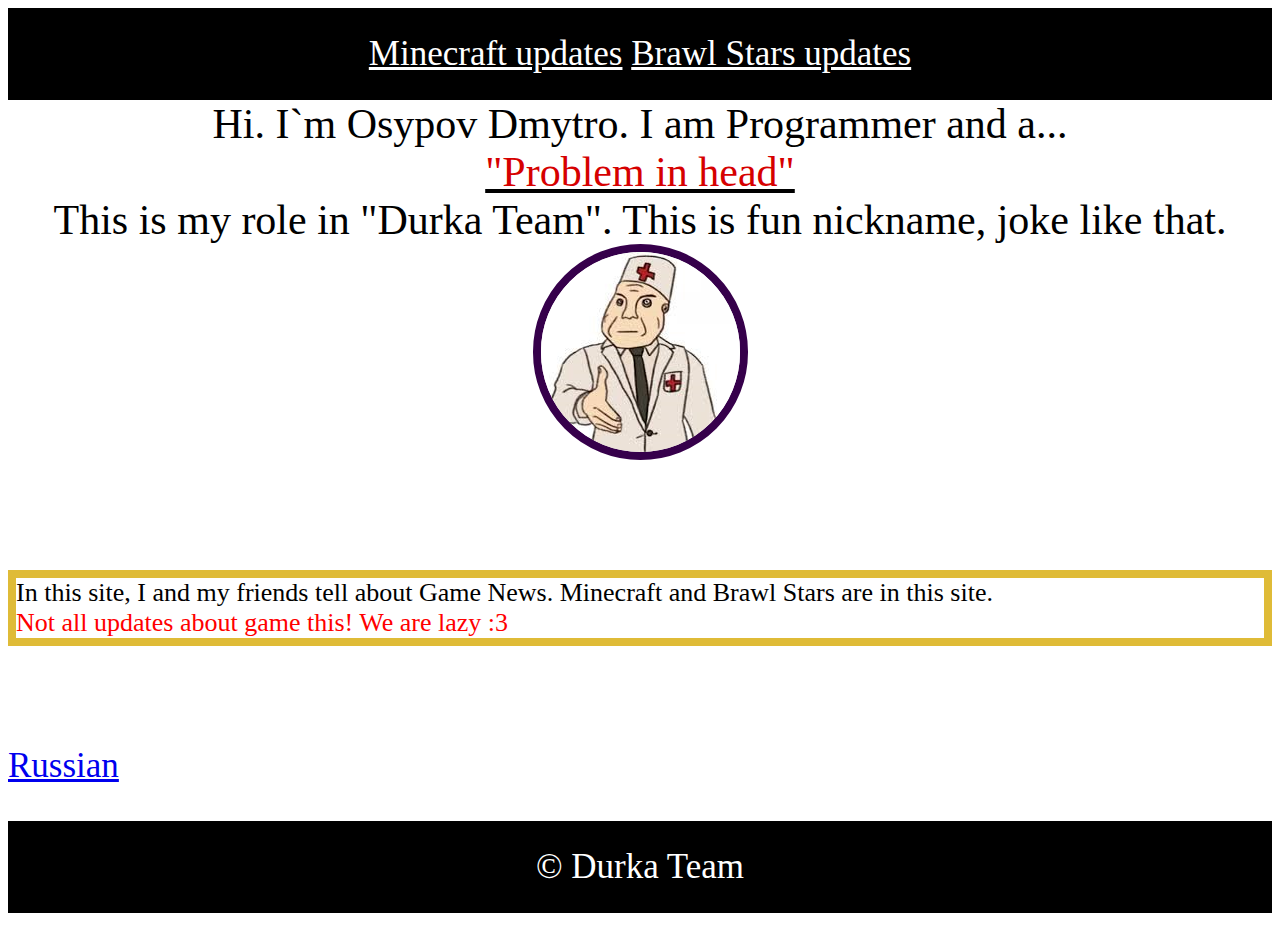
<file: index.html>
<!DOCTYPE html>
<meta charset="utf-8">
<html>
<head>
	<title>Game News "ProRok"</title>
	<link rel="stylesheet" type="text/css" href="style.css">
</head>
<body>

	<div class="link_to_update_info">
		<a href="Minecraft_update_eng.html">Minecraft updates</a>
		<a href="brawl_updates_eng.html">Brawl Stars updates</a>
	</div>

	<div class="I-InfoMe">
		Hi. I`m Osypov Dmytro. I am Programmer and a...
		
		<div class="role">
			"Problem in head"
		</div>

		This is my role in "Durka Team". This is fun nickname, joke like that.

		<div>
			<img class="image1" src="img/DurkaImg.jfif">
		</div>

		<div class="text1">
			In this site, I and my friends tell about Game News. Minecraft and Brawl Stars are in this site.

			<div class="not-all-updates">
				Not all updates about game this! We are lazy :3
			</div>
		</div>
	</div>

	<a href="rus_index.html" class="laungage">Russian</a>

	<p class="copy">
	&copy Durka Team
	</p>

</body>
</html>
</file>
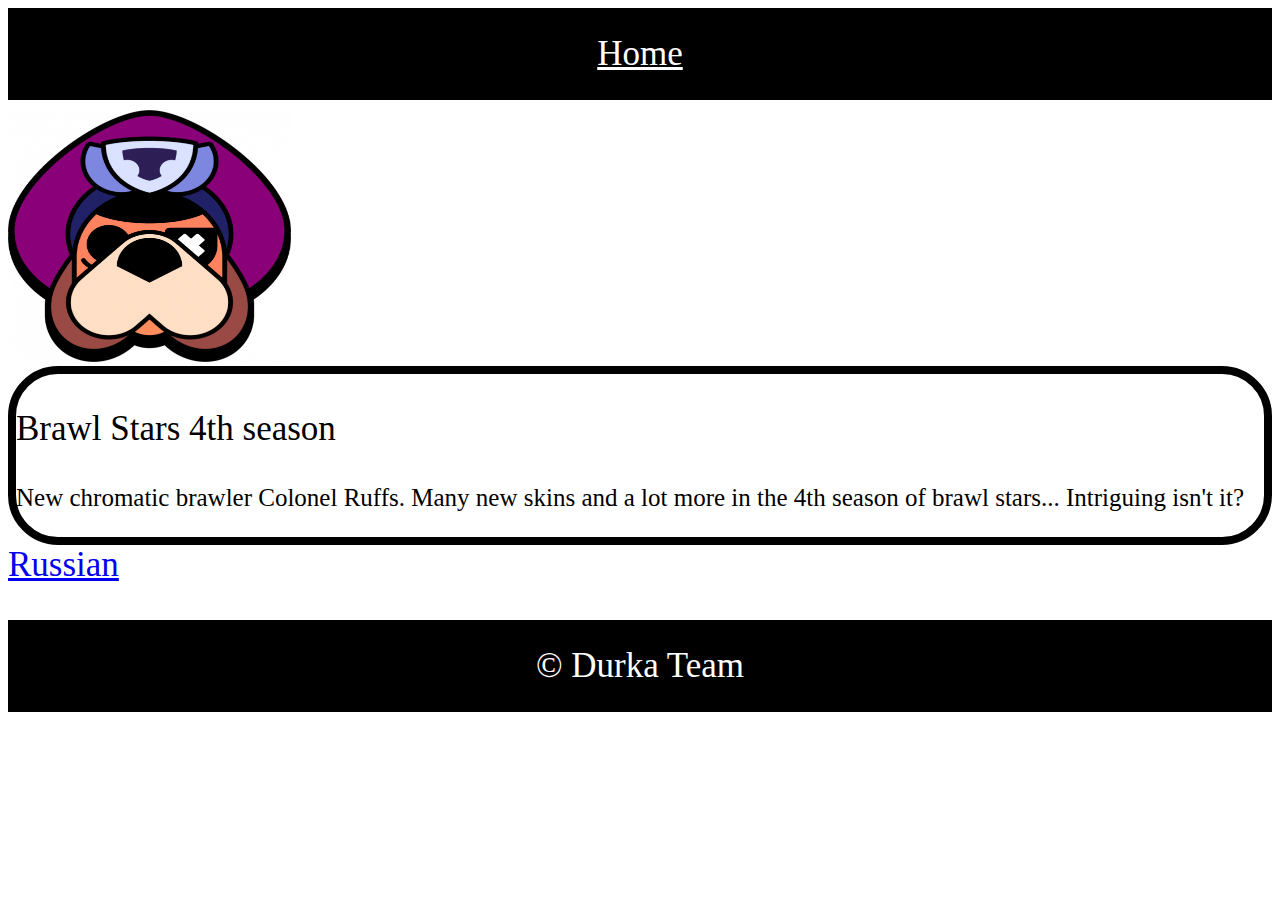
<file: brawl_updates_eng.html>
<!DOCTYPE html>
<meta charset="utf-8">
<html>

<head>
    <title>Game News "ProRok"</title>
    <link rel="stylesheet" type="text/css" href="style.css">
</head>

<body>

    <div class="link_to_update_info">
        <a href="index.html">Home</a>
    </div>

    <img src="img/colonel-ruffs.png" class="brawl-stars-image1">

    <div class="fourth-season_brawl">
    <p class="fourth_season">Brawl Stars 4th season</p>
    <p>New chromatic brawler Colonel Ruffs. Many new skins and a lot more in the 4th season of brawl stars... Intriguing isn't it?</p>
    </div>

    <a href="brawl_updates_rus.html" class="laungage">Russian</a>

    <p class="copy">
        &copy Durka Team
    </p>

</body>

</html>
</file>
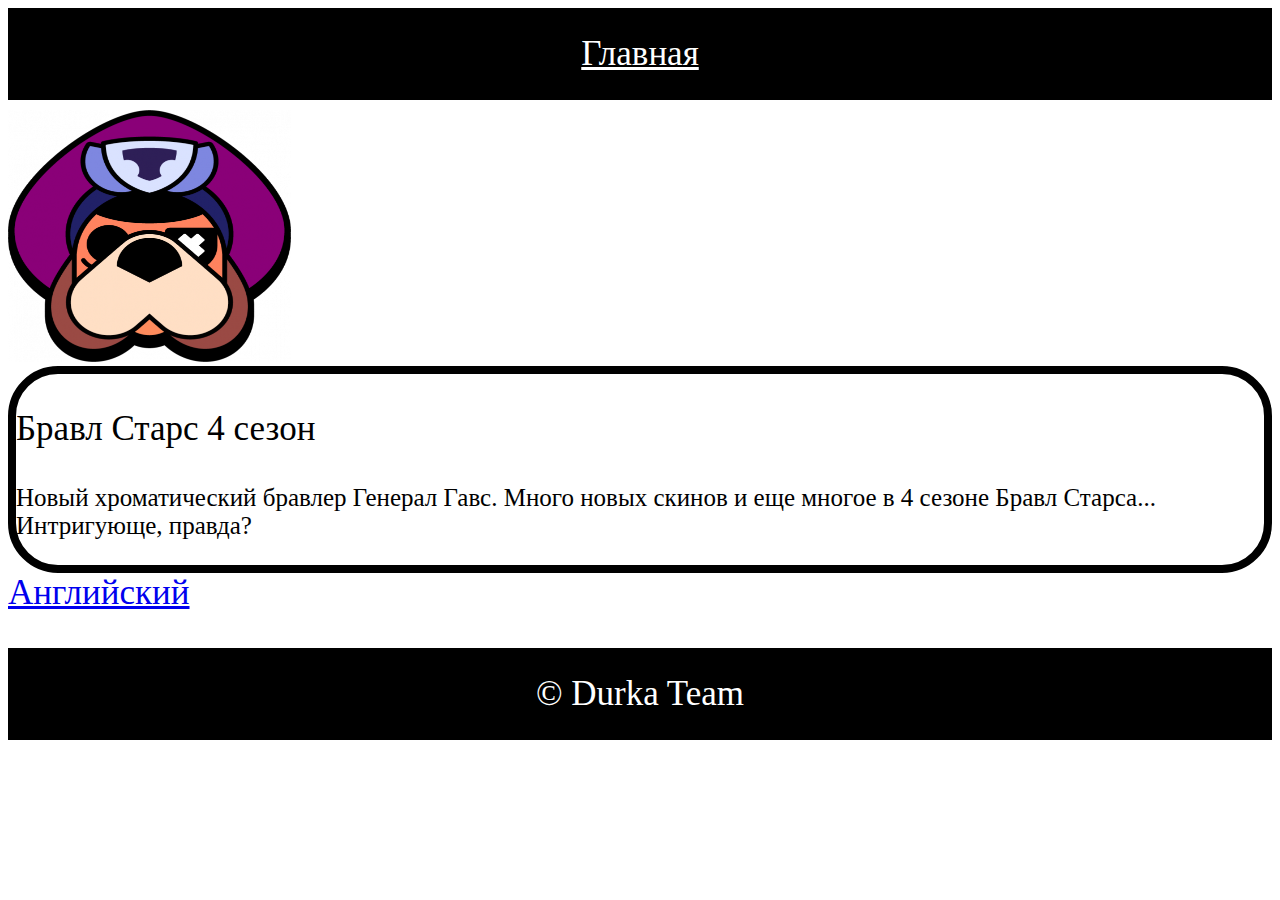
<file: brawl_updates_rus.html>
<!DOCTYPE html>
<meta charset="utf-8">
<html>

<head>
    <title>Game News "ProRok"</title>
    <link rel="stylesheet" type="text/css" href="style.css">
</head>

<body>

    <div class="link_to_update_info">
        <a href="rus_index.html">Главная</a>
    </div>

    <img src="img/colonel-ruffs.png" class="brawl-stars-image1">

    <div class="fourth-season_brawl">
    <p class="fourth_season">Бравл Старс 4 сезон</p>
    <p>Новый хроматический бравлер Генерал Гавс. Много новых скинов и еще многое в 4 сезоне Бравл Старса... Интригующе, правда?</p>
    </div>

    <a href="Brawl_updates_eng.html" class="laungage">Английский</a>

    <p class="copy">
        &copy Durka Team
    </p>

</body>

</html>
</file>
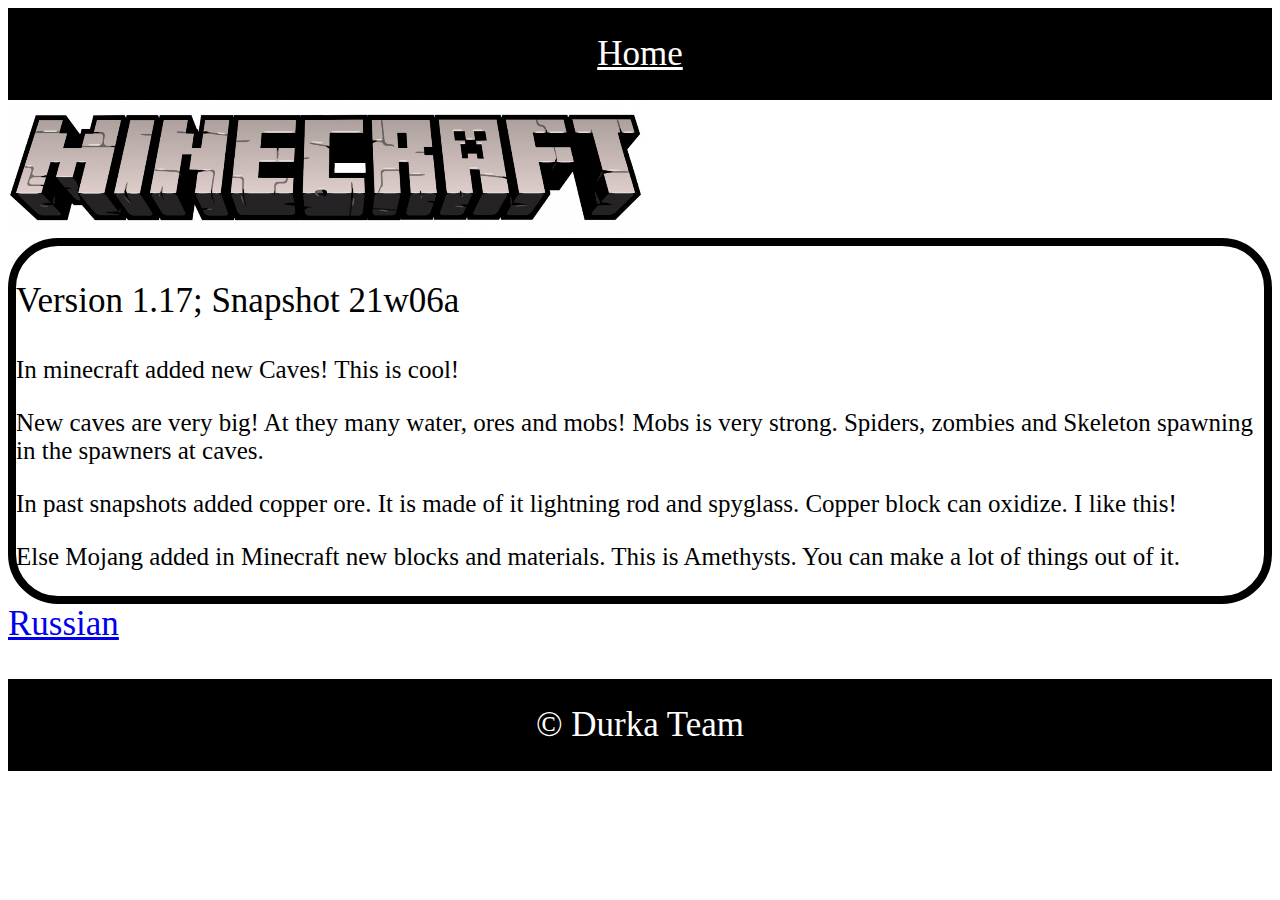
<file: Minecraft_update_eng.html>
<!DOCTYPE html>
<meta charset="utf-8">
<html>

<head>
    <title>Game News "ProRok"</title>
    <link rel="stylesheet" type="text/css" href="style.css">
</head>

<body>

<div class="link_to_update_info">
    <a href="index.html">Home</a>
</div>


<img class="image_mine1" src="img/minecraft-logo.png">

<div class="minecraft_text">
    <p class="version_minecraft">Version 1.17; Snapshot 21w06a</p>
    <p>In minecraft added new Caves! This is cool! </p>
    <p>New caves are very big! At they many water, ores and mobs! Mobs is very strong. Spiders, zombies and Skeleton spawning in the spawners at caves. </p>
    <p>In past snapshots added copper ore. It is made of it lightning rod and spyglass. Copper block can oxidize. I like this!</p>
    <p>Else Mojang added in Minecraft new blocks and materials. This is Amethysts. You can make a lot of things out of it.</p>

</div>

<a href="Minecraft_update_rus.html" class="laungage">Russian</a>

<p class="copy">
    &copy Durka Team
</p>

</body>

</html>
</file>
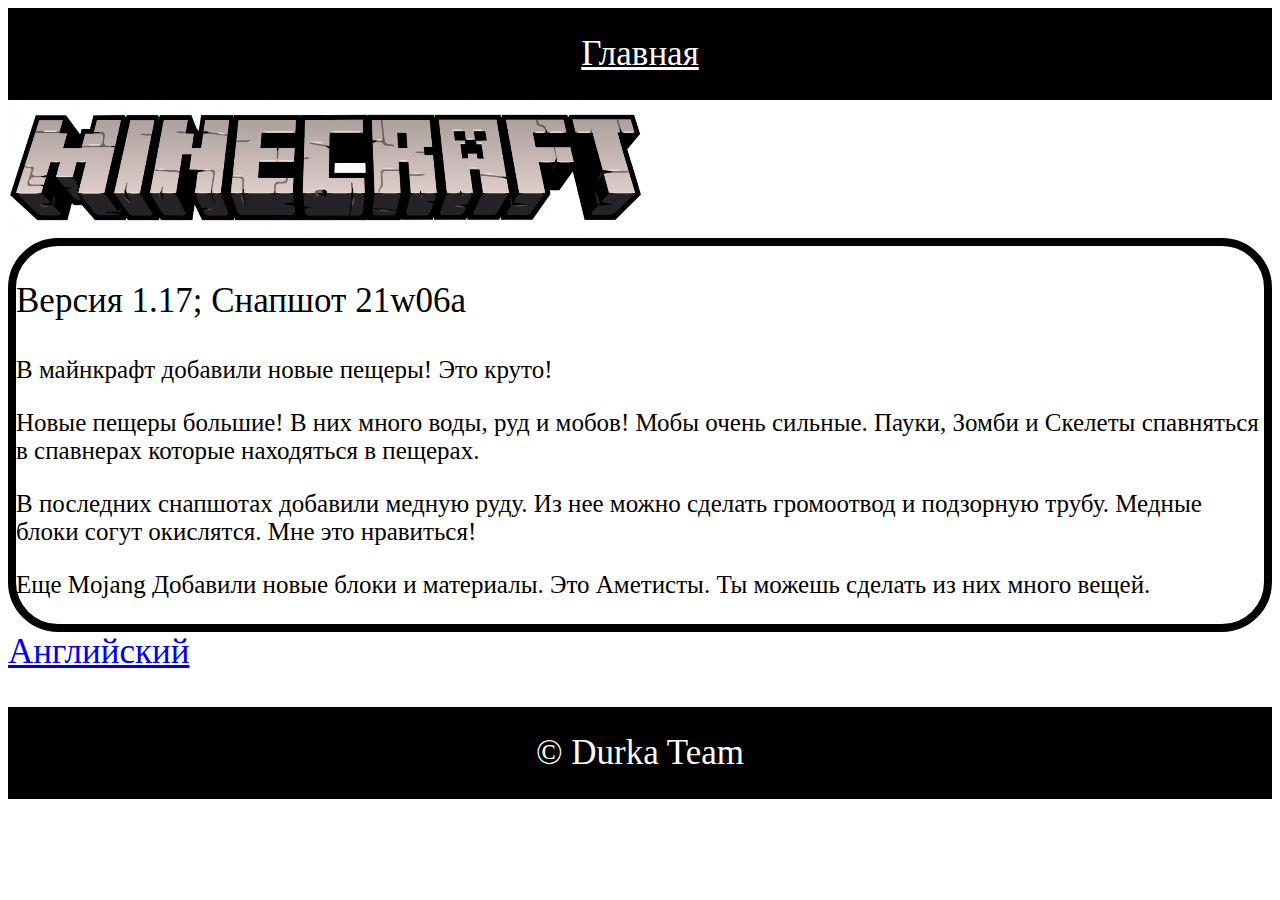
<file: Minecraft_update_rus.html>
<!DOCTYPE html>
<meta charset="utf-8">
<html>

<head>
    <title>Game News "ProRok"</title>
    <link rel="stylesheet" type="text/css" href="style.css">
</head>

<body>

    <div class="link_to_update_info">
        <a href="rus_index.html">Главная</a>
    </div>

    <img class="image_mine1" src="img/minecraft-logo.png">

    <div class="minecraft_text">
        <p class="version_minecraft">Версия 1.17; Снапшот 21w06a</p>
        <p>В майнкрафт добавили новые пещеры! Это круто! </p>
        <p>Новые пещеры большие! В них много воды, руд и мобов! Мобы очень сильные. Пауки, Зомби и Скелеты спавняться в спавнерах которые находяться в пещерах. </p>
        <p>В последних снапшотах добавили медную руду. Из нее можно сделать громоотвод и подзорную трубу. Медные блоки согут окислятся. Мне это нравиться!</p>
        <p>Еще Mojang Добавили новые блоки и материалы. Это Аметисты. Ты можешь сделать из них много вещей.</p>

    </div>

    <a href="Minecraft_update_eng.html" class="laungage">Английский</a>

    <p class="copy">
        &copy Durka Team
    </p>

</body>

</html>
</file>
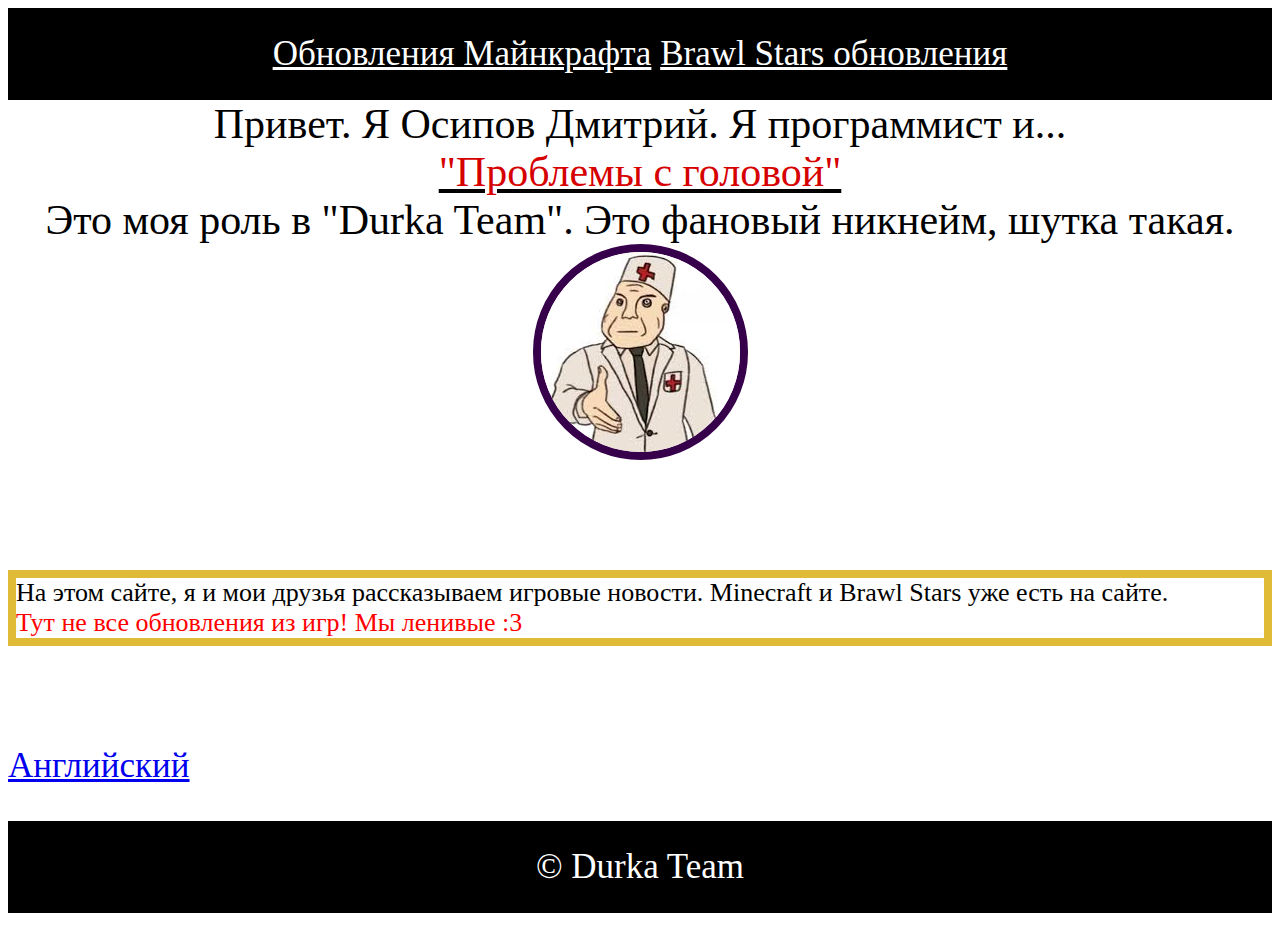
<file: rus_index.html>
<!DOCTYPE html>
<meta charset="utf-8">
<html>

<head>
    <title>Game News "ProRok"</title>
    <link rel="stylesheet" type="text/css" href="style.css">
</head>

<body>

    <div class="link_to_update_info">
        <a href="Minecraft_update_rus.html">Обновления Майнкрафта</a>
        <a href="brawl_updates_rus.html">Brawl Stars обновления</a>
    </div>

    <div class="I-InfoMe">
        Привет. Я Осипов Дмитрий. Я программист и...

        <div class="role">
            "Проблемы с головой"
        </div>
        Это моя роль в "Durka Team". Это фановый никнейм, шутка такая.

        <div>
            <img class="image1" src="img/DurkaImg.jfif">
        </div>

        <div class="text1">
            На этом сайте, я и мои друзья рассказываем игровые новости. Minecraft и Brawl Stars уже есть на сайте.
        
            <div class="not-all-updates">
                Тут не все обновления из игр! Мы ленивые :3
            </div>
        </div>
    </div>

    <a href="index.html" class="laungage">Английский</a>
    
    <p class="copy">
        &copy Durka Team
    </p>

</body>

</html>
</file>
<file: style.css>
.I-InfoMe {
  text-align: center;
  font-size: 42px;
}

.role {
  color: #d60000;
  text-decoration-line: underline;
  text-decoration-color: rgb(0, 0, 0);
  text-decoration-style: solid;
}

.text1 {
  text-align: start;
  border: 8px solid #dfbb37;
  margin-top: 100px;
  margin-bottom: 100px;
  font-size: 26px;
}

.not-all-updates {
  color: red;
}

.image1 {
  border: 8px solid #36004b;
  border-radius: 1000000000000000000px;
}

.link_to_update_info {
  border-color: #000000;
  background-color: #000000;
  text-align: center;
  font-size: 35px;
  border-top: 1px solid #000;
  border-bottom: 1px solid #000;
  padding: 25px;
}
.link_to_update_info a {
  color: #ffffff;
}

.copy {
  border-color: #000000;
  background-color: #000000;
  text-align: center;
  font-size: 35px;
  border-top: 1px solid #000;
  border-bottom: 1px solid #000;
  padding: 25px;
  color: #ffffff;
}

.laungage {
  font-size: 35px;
}

.laungage a {
  text-align: center;
}

.minecraft_text {
  border: 8px solid #000000;
  font-size: 25px;
  border-radius: 50px;
}

.version_minecraft {
  font-size: 35px;
}

.fourth-season_brawl {
  border: 8px solid #000000;
  font-size: 25px;
  border-radius: 50px;
}

.fourth_season {
  font-size: 35px;
}
</file>
